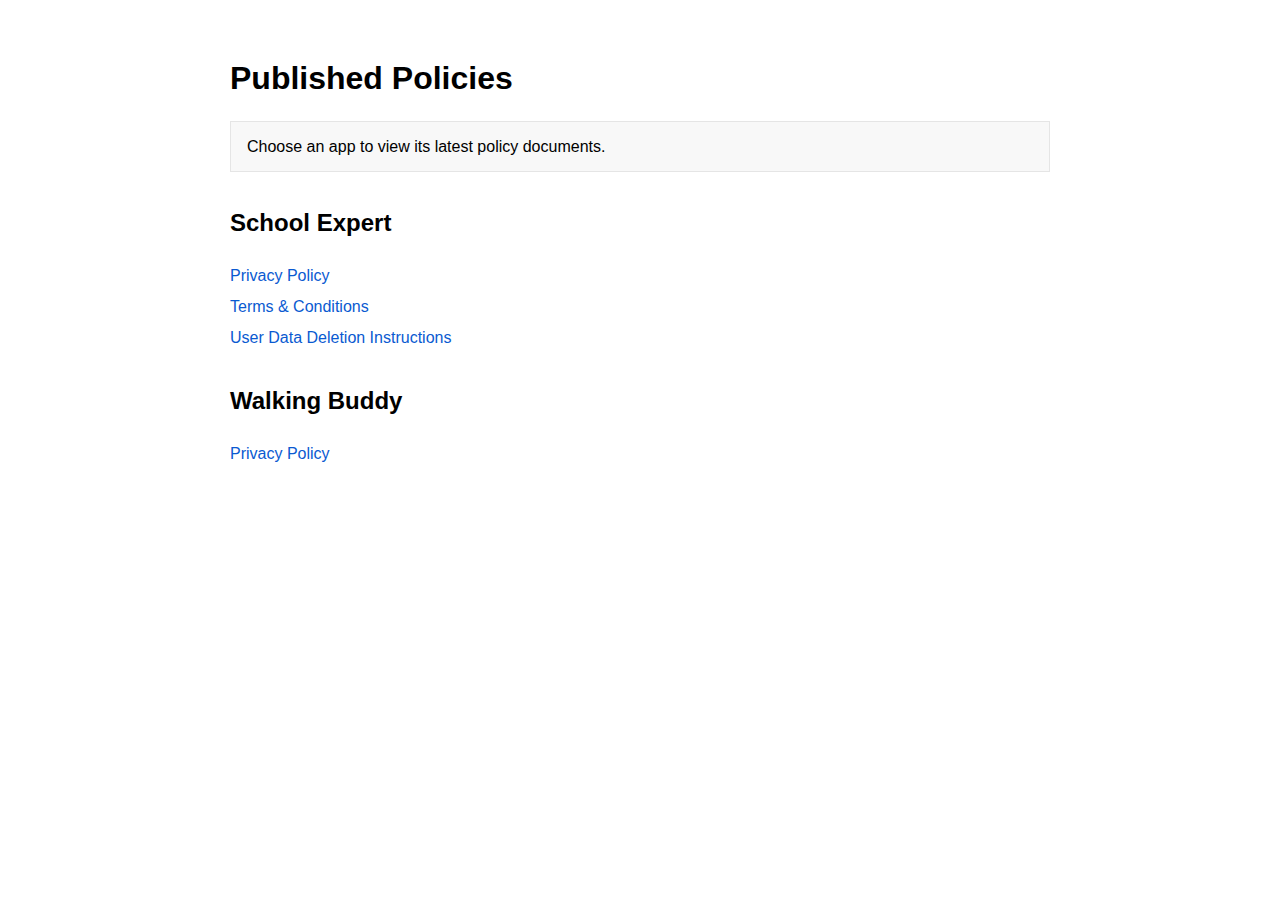
<file: index.html>
<!DOCTYPE html>
<html lang="en">
  <head>
    <meta charset="UTF-8" />
    <meta name="viewport" content="width=device-width, initial-scale=1.0" />
    <title>App Policies</title>
    <link rel="icon" type="image/x-icon" href="icons/logo.ico" />
    <style>
      body {
        font-family: "Helvetica Neue", Helvetica, Arial, sans-serif;
        padding: 2rem;
        max-width: 820px;
        margin: 0 auto;
        line-height: 1.6;
      }
      h1 {
        margin-bottom: 0.25rem;
      }
      h2 {
        margin-top: 2rem;
      }
      ul {
        list-style: none;
        padding-left: 0;
      }
      li {
        margin: 0.35rem 0;
      }
      a {
        color: #0a5ad1;
        text-decoration: none;
      }
      a:hover {
        text-decoration: underline;
      }
      .note {
        background: #f8f8f8;
        border: 1px solid #e5e5e5;
        padding: 0.75rem 1rem;
        margin: 1rem 0 2rem 0;
      }
    </style>
  </head>

  <body>
    <h1>Published Policies</h1>
    <p class="note">Choose an app to view its latest policy documents.</p>

    <h2>School Expert</h2>
    <ul>
      <li><a href="school_expert/privacyPolicy.html">Privacy Policy</a></li>
      <li>
        <a href="school_expert/terms&conditions.html">Terms &amp; Conditions</a>
      </li>
      <li>
        <a href="school_expert/userDataDeletionInstructions.html"
          >User Data Deletion Instructions</a
        >
      </li>
    </ul>

    <h2>Walking Buddy</h2>
    <ul>
      <li><a href="walking_buddy/privacyPolicy.html">Privacy Policy</a></li>
    </ul>
  </body>
</html>
</file>
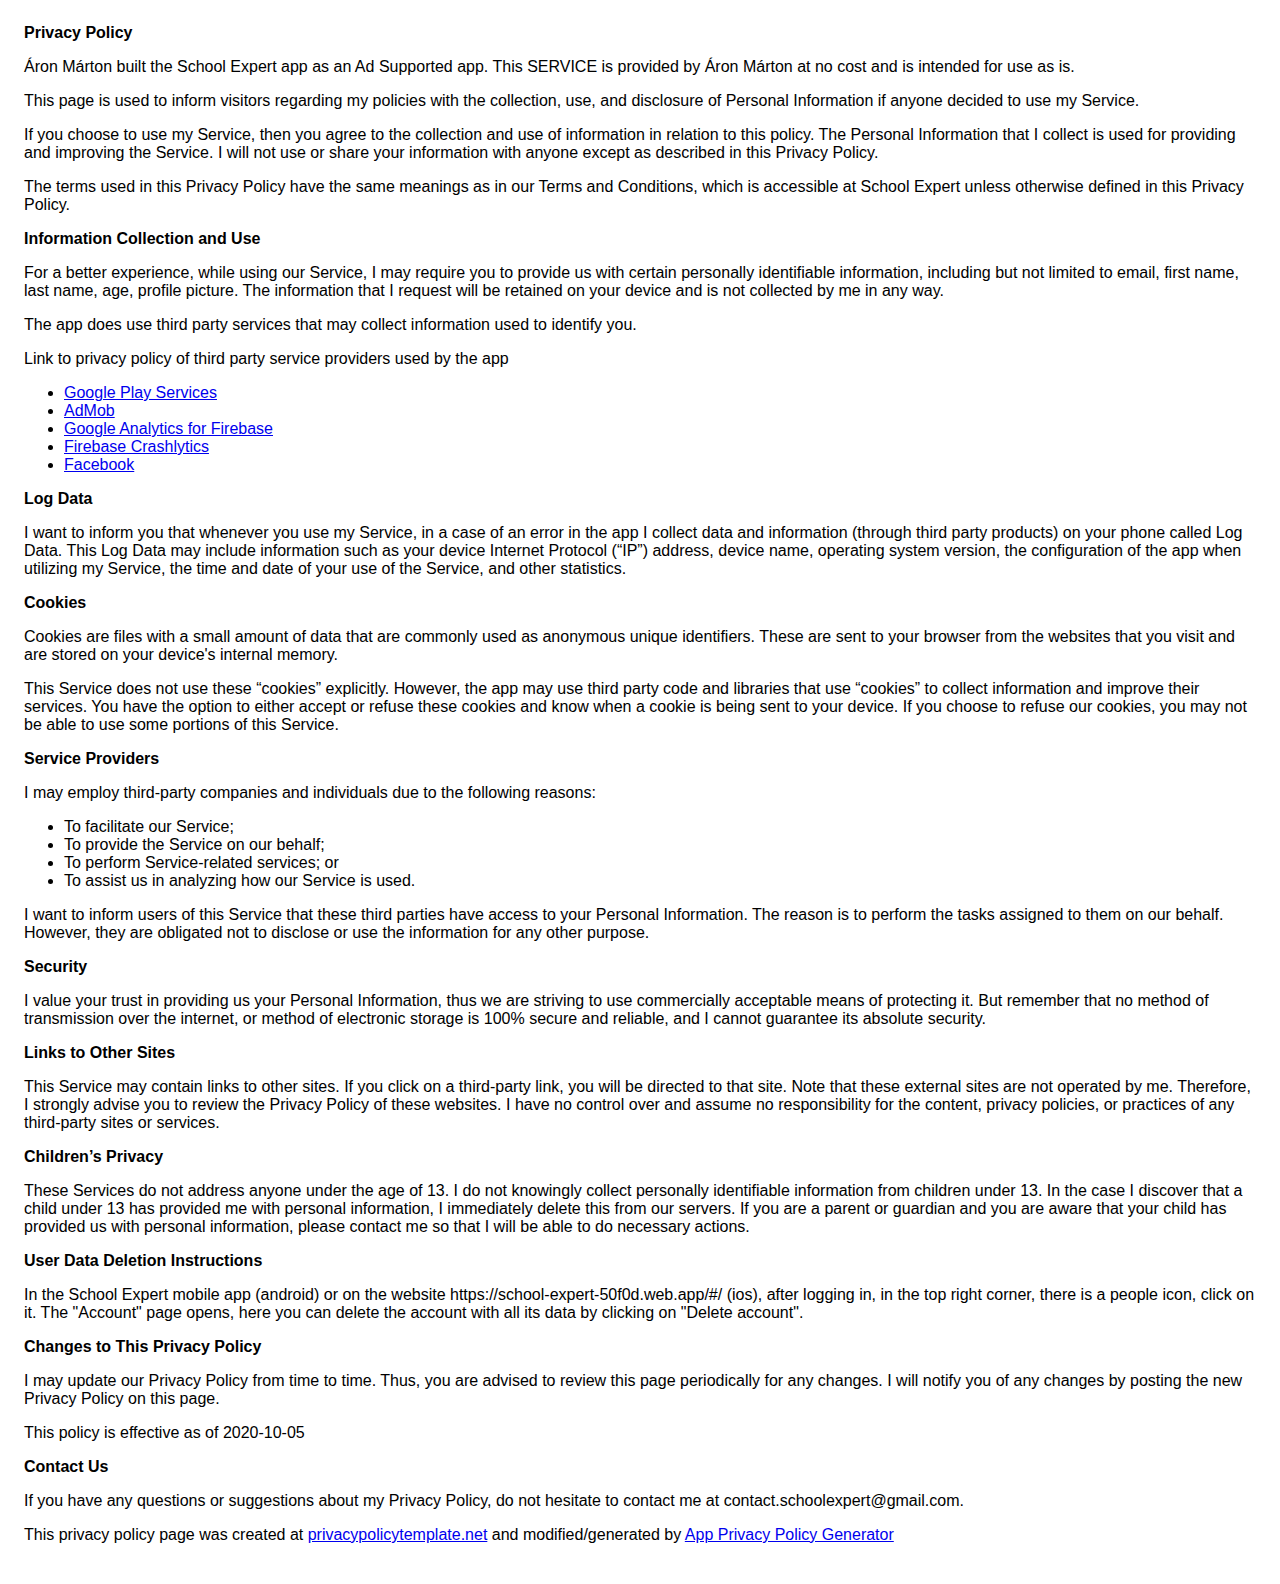
<file: privacyPolicy.html>
<!DOCTYPE html>
<html>

<head>
    <meta charset='utf-8'>
    <meta name='viewport' content='width=device-width'>
    <title>Privacy Policy</title>
    <link rel="icon" type="image/x-icon" href="icons/logo.ico">
    <meta property="fb:app_id" content="1014971745659136">
    <meta property="og:url" content="https://martonaron.github.io/privacyPolicy.html">
    <meta property="og:type" content="website">
    <meta property="og:title" content="Privacy Policy - School Expert">
    <meta property="og:image" content="https://martonaron.github.io/icons/Icon-512.png">
    <meta property="og:description" content="Áron Márton built the School Expert app as an Ad Supported app. This SERVICE is provided by Áron Márton at no cost and is intended for use as is.">
    <style>
        body {
            font-family: 'Helvetica Neue', Helvetica, Arial, sans-serif;
            padding: 1em;
        }
    </style>
</head>

<body>
    <strong>Privacy Policy</strong>
    <p>
        Áron Márton built the School Expert app as
        an Ad Supported app. This SERVICE is provided by
        Áron Márton at no cost and is intended for use as
        is.
    </p>
    <p>
        This page is used to inform visitors regarding my
        policies with the collection, use, and disclosure of Personal
        Information if anyone decided to use my Service.
    </p>
    <p>
        If you choose to use my Service, then you agree to
        the collection and use of information in relation to this
        policy. The Personal Information that I collect is
        used for providing and improving the Service. I will not use or share your information with
        anyone except as described in this Privacy Policy.
    </p>
    <p>
        The terms used in this Privacy Policy have the same meanings
        as in our Terms and Conditions, which is accessible at
        School Expert unless otherwise defined in this Privacy Policy.
    </p>
    <p><strong>Information Collection and Use</strong></p>
    <p>
        For a better experience, while using our Service, I
        may require you to provide us with certain personally
        identifiable information, including but not limited to email, first name, last name, age, profile picture. The
        information that
        I request will be retained on your device and is not collected by me in any way.
    </p>
    <div>
        <p>
            The app does use third party services that may collect
            information used to identify you.
        </p>
        <p>
            Link to privacy policy of third party service providers used
            by the app
        </p>
        <ul>
            <li><a href="https://www.google.com/policies/privacy/" target="_blank" rel="noopener noreferrer">Google Play
                    Services</a></li>
            <li><a href="https://support.google.com/admob/answer/6128543?hl=en" target="_blank"
                    rel="noopener noreferrer">AdMob</a></li>
            <li><a href="https://firebase.google.com/policies/analytics" target="_blank"
                    rel="noopener noreferrer">Google Analytics for Firebase</a></li>
            <li><a href="https://firebase.google.com/support/privacy/" target="_blank"
                    rel="noopener noreferrer">Firebase Crashlytics</a></li>
            <li><a href="https://www.facebook.com/about/privacy/update/printable" target="_blank"
                    rel="noopener noreferrer">Facebook</a></li>
            <!---->
            <!---->
            <!---->
            <!---->
            <!---->
            <!---->
            <!---->
            <!---->
            <!---->
            <!---->
            <!---->
            <!---->
            <!---->
            <!---->
            <!---->
            <!---->
            <!---->
            <!---->
            <!---->
        </ul>
    </div>
    <p><strong>Log Data</strong></p>
    <p>
        I want to inform you that whenever you
        use my Service, in a case of an error in the app
        I collect data and information (through third party
        products) on your phone called Log Data. This Log Data may
        include information such as your device Internet Protocol
        (“IP”) address, device name, operating system version, the
        configuration of the app when utilizing my Service,
        the time and date of your use of the Service, and other
        statistics.
    </p>
    <p><strong>Cookies</strong></p>
    <p>
        Cookies are files with a small amount of data that are
        commonly used as anonymous unique identifiers. These are sent
        to your browser from the websites that you visit and are
        stored on your device's internal memory.
    </p>
    <p>
        This Service does not use these “cookies” explicitly. However,
        the app may use third party code and libraries that use
        “cookies” to collect information and improve their services.
        You have the option to either accept or refuse these cookies
        and know when a cookie is being sent to your device. If you
        choose to refuse our cookies, you may not be able to use some
        portions of this Service.
    </p>
    <p><strong>Service Providers</strong></p>
    <p>
        I may employ third-party companies and
        individuals due to the following reasons:
    </p>
    <ul>
        <li>To facilitate our Service;</li>
        <li>To provide the Service on our behalf;</li>
        <li>To perform Service-related services; or</li>
        <li>To assist us in analyzing how our Service is used.</li>
    </ul>
    <p>
        I want to inform users of this Service
        that these third parties have access to your Personal
        Information. The reason is to perform the tasks assigned to
        them on our behalf. However, they are obligated not to
        disclose or use the information for any other purpose.
    </p>
    <p><strong>Security</strong></p>
    <p>
        I value your trust in providing us your
        Personal Information, thus we are striving to use commercially
        acceptable means of protecting it. But remember that no method
        of transmission over the internet, or method of electronic
        storage is 100% secure and reliable, and I cannot
        guarantee its absolute security.
    </p>
    <p><strong>Links to Other Sites</strong></p>
    <p>
        This Service may contain links to other sites. If you click on
        a third-party link, you will be directed to that site. Note
        that these external sites are not operated by me.
        Therefore, I strongly advise you to review the
        Privacy Policy of these websites. I have
        no control over and assume no responsibility for the content,
        privacy policies, or practices of any third-party sites or
        services.
    </p>
    <p><strong>Children’s Privacy</strong></p>
    <p>
        These Services do not address anyone under the age of 13.
        I do not knowingly collect personally
        identifiable information from children under 13. In the case
        I discover that a child under 13 has provided
        me with personal information, I immediately
        delete this from our servers. If you are a parent or guardian
        and you are aware that your child has provided us with
        personal information, please contact me so that
        I will be able to do necessary actions.
    </p>
    <p><strong>User Data Deletion Instructions</strong></p>
    <p>
        In the School Expert mobile app (android) or on the website https://school-expert-50f0d.web.app/#/ (ios), after
        logging in, in the top right corner, there is a people icon, click on it. The "Account" page opens, here you can
        delete the account with all its data by clicking on "Delete account".
    </p>
    <p><strong>Changes to This Privacy Policy</strong></p>
    <p>
        I may update our Privacy Policy from
        time to time. Thus, you are advised to review this page
        periodically for any changes. I will
        notify you of any changes by posting the new Privacy Policy on
        this page.
    </p>
    <p>This policy is effective as of 2020-10-05</p>
    <p><strong>Contact Us</strong></p>
    <p>
        If you have any questions or suggestions about my
        Privacy Policy, do not hesitate to contact me at contact.schoolexpert@gmail.com.
    </p>
    <p>
        This privacy policy page was created at
        <a href="https://privacypolicytemplate.net" target="_blank"
            rel="noopener noreferrer">privacypolicytemplate.net</a>
        and modified/generated by
        <a href="https://app-privacy-policy-generator.firebaseapp.com/" target="_blank" rel="noopener noreferrer">App
            Privacy Policy Generator</a>
    </p>
</body>

</html>
</file>
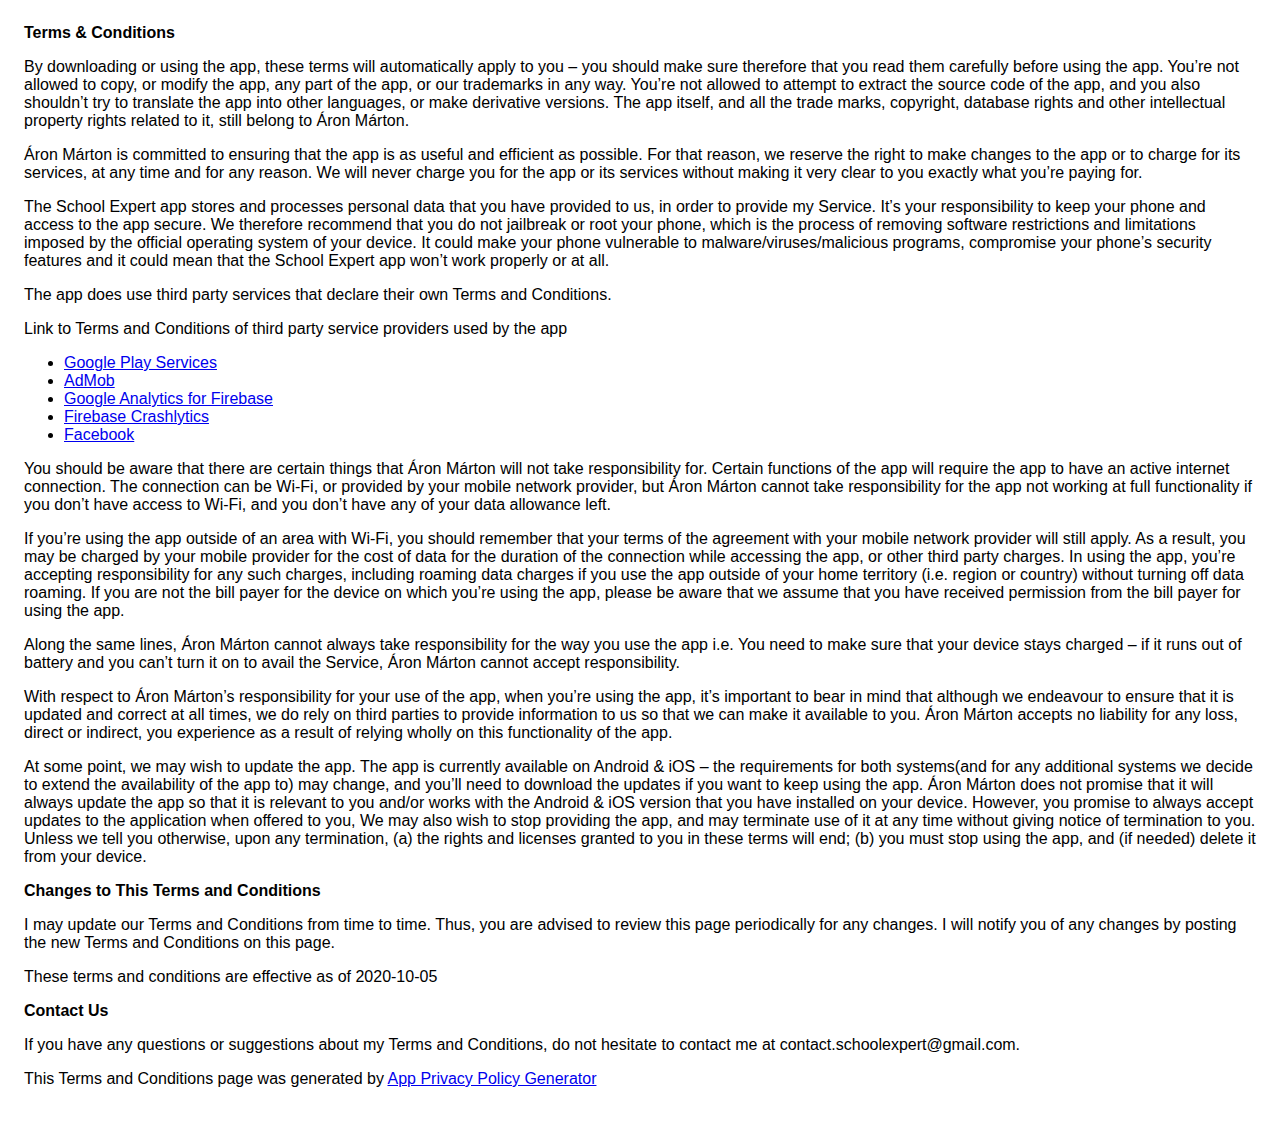
<file: terms&conditions.html>
<!DOCTYPE html>
<html>

<head>
    <meta charset='utf-8'>
    <meta name='viewport' content='width=device-width'>
    <title>Terms &amp; Conditions</title>
    <link rel="icon" type="image/x-icon" href="icons/logo.ico">
    <meta property="fb:app_id" content="1014971745659136">
    <meta property="og:url" content="https://martonaron.github.io/terms&conditions.html">
    <meta property="og:type" content="website">
    <meta property="og:title" content="Privacy Policy - School Expert">
    <meta property="og:image" content="https://martonaron.github.io/icons/Icon-512.png">
    <meta property="og:description" content="Áron Márton built the School Expert app as an Ad Supported app. This SERVICE is provided by Áron Márton at no cost and is intended for use as is.">
    <style>
        body {
            font-family: 'Helvetica Neue', Helvetica, Arial, sans-serif;
            padding: 1em;
        }
    </style>
</head>

<body>
    <strong>Terms &amp; Conditions</strong>
    <p>
        By downloading or using the app, these terms will
        automatically apply to you – you should make sure therefore
        that you read them carefully before using the app. You’re not
        allowed to copy, or modify the app, any part of the app, or
        our trademarks in any way. You’re not allowed to attempt to
        extract the source code of the app, and you also shouldn’t try
        to translate the app into other languages, or make derivative
        versions. The app itself, and all the trade marks, copyright,
        database rights and other intellectual property rights related
        to it, still belong to Áron Márton.
    </p>
    <p>
        Áron Márton is committed to ensuring that the app is
        as useful and efficient as possible. For that reason, we
        reserve the right to make changes to the app or to charge for
        its services, at any time and for any reason. We will never
        charge you for the app or its services without making it very
        clear to you exactly what you’re paying for.
    </p>
    <p>
        The School Expert app stores and processes personal data that
        you have provided to us, in order to provide my
        Service. It’s your responsibility to keep your phone and
        access to the app secure. We therefore recommend that you do
        not jailbreak or root your phone, which is the process of
        removing software restrictions and limitations imposed by the
        official operating system of your device. It could make your
        phone vulnerable to malware/viruses/malicious programs,
        compromise your phone’s security features and it could mean
        that the School Expert app won’t work properly or at all.
    </p>
    <div>
        <p>
            The app does use third party services that declare their own
            Terms and Conditions.
        </p>
        <p>
            Link to Terms and Conditions of third party service
            providers used by the app
        </p>
        <ul>
            <li><a href="https://policies.google.com/terms" target="_blank" rel="noopener noreferrer">Google Play
                    Services</a></li>
            <li><a href="https://developers.google.com/admob/terms" target="_blank" rel="noopener noreferrer">AdMob</a>
            </li>
            <li><a href="https://firebase.google.com/terms/analytics" target="_blank" rel="noopener noreferrer">Google
                    Analytics for Firebase</a></li>
            <li><a href="https://firebase.google.com/terms/crashlytics" target="_blank"
                    rel="noopener noreferrer">Firebase Crashlytics</a></li>
            <li><a href="https://www.facebook.com/legal/terms/plain_text_terms" target="_blank"
                    rel="noopener noreferrer">Facebook</a></li>
            <!---->
            <!---->
            <!---->
            <!---->
            <!---->
            <!---->
            <!---->
            <!---->
            <!---->
            <!---->
            <!---->
            <!---->
            <!---->
            <!---->
            <!---->
            <!---->
            <!---->
            <!---->
            <!---->
        </ul>
    </div>
    <p>
        You should be aware that there are certain things that
        Áron Márton will not take responsibility for. Certain
        functions of the app will require the app to have an active
        internet connection. The connection can be Wi-Fi, or provided
        by your mobile network provider, but Áron Márton
        cannot take responsibility for the app not working at full
        functionality if you don’t have access to Wi-Fi, and you don’t
        have any of your data allowance left.
    </p>
    <p></p>
    <p>
        If you’re using the app outside of an area with Wi-Fi, you
        should remember that your terms of the agreement with your
        mobile network provider will still apply. As a result, you may
        be charged by your mobile provider for the cost of data for
        the duration of the connection while accessing the app, or
        other third party charges. In using the app, you’re accepting
        responsibility for any such charges, including roaming data
        charges if you use the app outside of your home territory
        (i.e. region or country) without turning off data roaming. If
        you are not the bill payer for the device on which you’re
        using the app, please be aware that we assume that you have
        received permission from the bill payer for using the app.
    </p>
    <p>
        Along the same lines, Áron Márton cannot always take
        responsibility for the way you use the app i.e. You need to
        make sure that your device stays charged – if it runs out of
        battery and you can’t turn it on to avail the Service,
        Áron Márton cannot accept responsibility.
    </p>
    <p>
        With respect to Áron Márton’s responsibility for your
        use of the app, when you’re using the app, it’s important to
        bear in mind that although we endeavour to ensure that it is
        updated and correct at all times, we do rely on third parties
        to provide information to us so that we can make it available
        to you. Áron Márton accepts no liability for any
        loss, direct or indirect, you experience as a result of
        relying wholly on this functionality of the app.
    </p>
    <p>
        At some point, we may wish to update the app. The app is
        currently available on Android &amp; iOS – the requirements for
        both systems(and for any additional systems we
        decide to extend the availability of the app to) may change,
        and you’ll need to download the updates if you want to keep
        using the app. Áron Márton does not promise that it
        will always update the app so that it is relevant to you
        and/or works with the Android &amp; iOS version that you have
        installed on your device. However, you promise to always
        accept updates to the application when offered to you, We may
        also wish to stop providing the app, and may terminate use of
        it at any time without giving notice of termination to you.
        Unless we tell you otherwise, upon any termination, (a) the
        rights and licenses granted to you in these terms will end;
        (b) you must stop using the app, and (if needed) delete it
        from your device.
    </p>
    <p><strong>Changes to This Terms and Conditions</strong></p>
    <p>
        I may update our Terms and Conditions
        from time to time. Thus, you are advised to review this page
        periodically for any changes. I will
        notify you of any changes by posting the new Terms and
        Conditions on this page.
    </p>
    <p>
        These terms and conditions are effective as of 2020-10-05
    </p>
    <p><strong>Contact Us</strong></p>
    <p>
        If you have any questions or suggestions about my
        Terms and Conditions, do not hesitate to contact me
        at contact.schoolexpert@gmail.com.
    </p>
    <p>
        This Terms and Conditions page was generated by
        <a href="https://app-privacy-policy-generator.firebaseapp.com/" target="_blank" rel="noopener noreferrer">App
            Privacy Policy Generator</a></p>
</body>

</html>
</file>
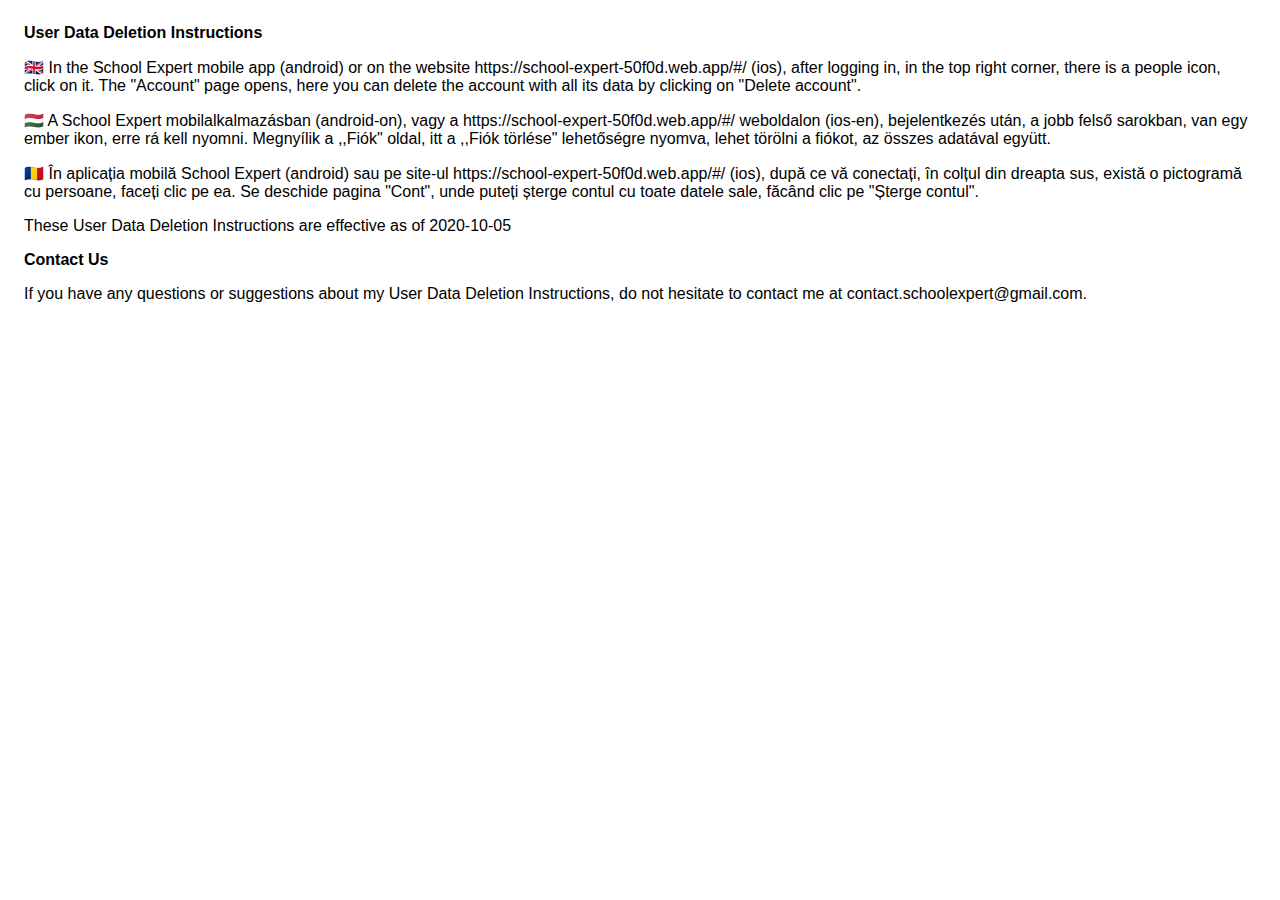
<file: userDataDeletionInstructions.html>
<!DOCTYPE html>
<html>

<head>
    <meta charset='utf-8'>
    <meta name='viewport' content='width=device-width'>
    <title>User Data Deletion Instructions</title>
    <link rel="icon" type="image/x-icon" href="icons/logo.ico">
    <meta property="fb:app_id" content="1014971745659136">
    <meta property="og:url" content="https://martonaron.github.io/userDataDeletionInstructions.html">
    <meta property="og:type" content="website">
    <meta property="og:title" content="Privacy Policy - School Expert">
    <meta property="og:image" content="https://martonaron.github.io/icons/Icon-512.png">
    <meta property="og:description" content="Áron Márton built the School Expert app as an Ad Supported app. This SERVICE is provided by Áron Márton at no cost and is intended for use as is.">
    <style>
        body {
            font-family: 'Helvetica Neue', Helvetica, Arial, sans-serif;
            padding: 1em;
        }
    </style>
</head>

<body>
    <strong>User Data Deletion Instructions</strong>
    <p>
        🇬🇧 In the School Expert mobile app (android) or on the website https://school-expert-50f0d.web.app/#/ (ios), after logging in, in the top right corner, there is a people icon, click on it. The "Account" page opens, here you can delete the account with all its data by clicking on "Delete account".
    </p>
    <p>
        🇭🇺 A School Expert mobilalkalmazásban (android-on), vagy a https://school-expert-50f0d.web.app/#/ weboldalon (ios-en), bejelentkezés után, a jobb felső sarokban, van egy ember ikon, erre rá kell nyomni. Megnyílik a ,,Fiók" oldal, itt a ,,Fiók törlése" lehetőségre nyomva, lehet törölni a fiókot, az összes adatával együtt.
    </p>
    <p>
        🇷🇴 În aplicația mobilă School Expert (android) sau pe site-ul https://school-expert-50f0d.web.app/#/ (ios), după ce vă conectați, în colțul din dreapta sus, există o pictogramă cu persoane, faceți clic pe ea. Se deschide pagina "Cont", unde puteți șterge contul cu toate datele sale, făcând clic pe "Șterge contul".
    </p>
    <p>
        These User Data Deletion Instructions are effective as of 2020-10-05
    </p>
    <p><strong>Contact Us</strong></p>
    <p>
        If you have any questions or suggestions about my
        User Data Deletion Instructions, do not hesitate to contact me
        at contact.schoolexpert@gmail.com.
    </p>
</body>

</html>
</file>
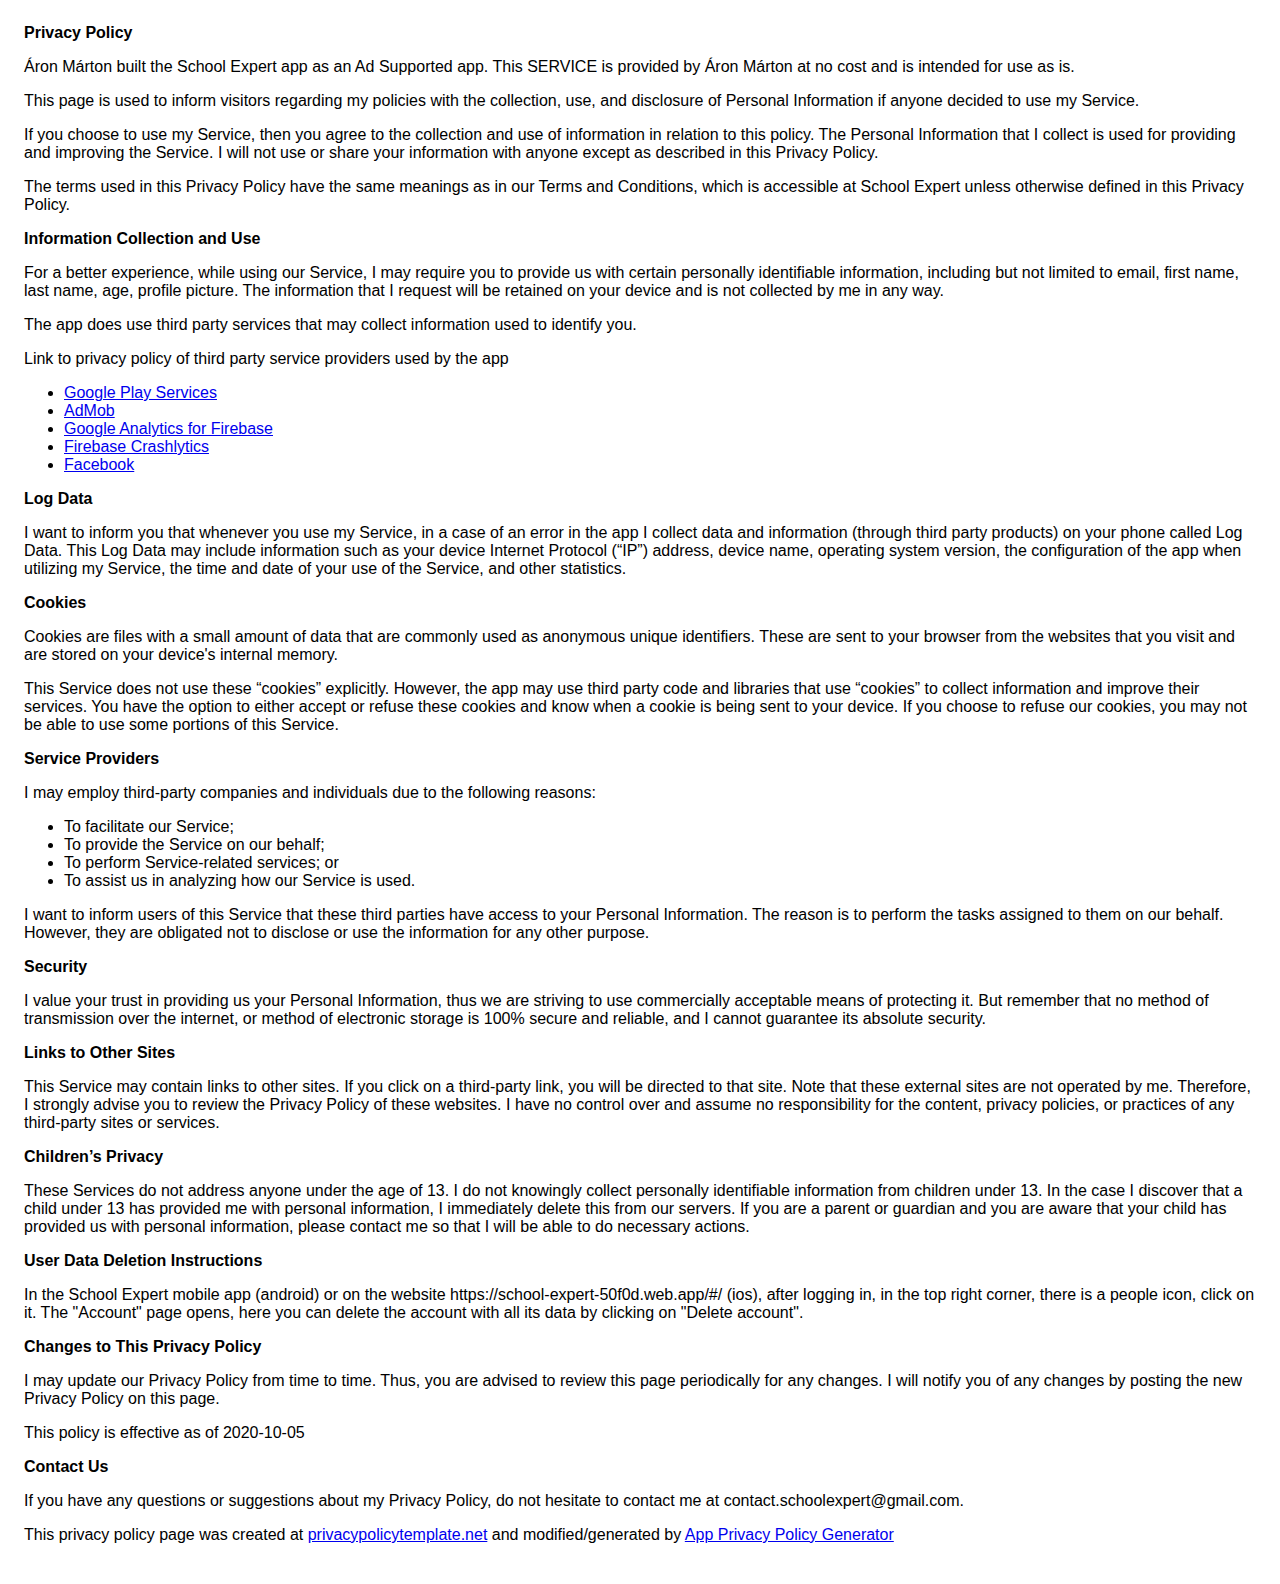
<file: school_expert/privacyPolicy.html>
<!DOCTYPE html>
<html>
  <head>
    <meta charset="utf-8" />
    <meta name="viewport" content="width=device-width" />
    <title>Privacy Policy</title>
    <link rel="icon" type="image/x-icon" href="../assets/logo.ico" />
    <meta property="fb:app_id" content="1014971745659136" />
    <meta
      property="og:url"
      content="https://martonaron.github.io/school_expert/privacyPolicy.html"
    />
    <meta property="og:type" content="website" />
    <meta property="og:title" content="Privacy Policy - School Expert" />
    <meta
      property="og:image"
      content="https://martonaron.github.io/assets/school_expert.png"
    />
    <meta
      property="og:description"
      content="Áron Márton built the School Expert app as an Ad Supported app. This SERVICE is provided by Áron Márton at no cost and is intended for use as is."
    />
    <style>
      body {
        font-family: "Helvetica Neue", Helvetica, Arial, sans-serif;
        padding: 1em;
      }
    </style>
  </head>

  <body>
    <strong>Privacy Policy</strong>
    <p>
      Áron Márton built the School Expert app as an Ad Supported app. This
      SERVICE is provided by Áron Márton at no cost and is intended for use as
      is.
    </p>
    <p>
      This page is used to inform visitors regarding my policies with the
      collection, use, and disclosure of Personal Information if anyone decided
      to use my Service.
    </p>
    <p>
      If you choose to use my Service, then you agree to the collection and use
      of information in relation to this policy. The Personal Information that I
      collect is used for providing and improving the Service. I will not use or
      share your information with anyone except as described in this Privacy
      Policy.
    </p>
    <p>
      The terms used in this Privacy Policy have the same meanings as in our
      Terms and Conditions, which is accessible at School Expert unless
      otherwise defined in this Privacy Policy.
    </p>
    <p><strong>Information Collection and Use</strong></p>
    <p>
      For a better experience, while using our Service, I may require you to
      provide us with certain personally identifiable information, including but
      not limited to email, first name, last name, age, profile picture. The
      information that I request will be retained on your device and is not
      collected by me in any way.
    </p>
    <div>
      <p>
        The app does use third party services that may collect information used
        to identify you.
      </p>
      <p>
        Link to privacy policy of third party service providers used by the app
      </p>
      <ul>
        <li>
          <a
            href="https://www.google.com/policies/privacy/"
            target="_blank"
            rel="noopener noreferrer"
            >Google Play Services</a
          >
        </li>
        <li>
          <a
            href="https://support.google.com/admob/answer/6128543?hl=en"
            target="_blank"
            rel="noopener noreferrer"
            >AdMob</a
          >
        </li>
        <li>
          <a
            href="https://firebase.google.com/policies/analytics"
            target="_blank"
            rel="noopener noreferrer"
            >Google Analytics for Firebase</a
          >
        </li>
        <li>
          <a
            href="https://firebase.google.com/support/privacy/"
            target="_blank"
            rel="noopener noreferrer"
            >Firebase Crashlytics</a
          >
        </li>
        <li>
          <a
            href="https://www.facebook.com/about/privacy/update/printable"
            target="_blank"
            rel="noopener noreferrer"
            >Facebook</a
          >
        </li>
      </ul>
    </div>
    <p><strong>Log Data</strong></p>
    <p>
      I want to inform you that whenever you use my Service, in a case of an
      error in the app I collect data and information (through third party
      products) on your phone called Log Data. This Log Data may include
      information such as your device Internet Protocol (“IP”) address, device
      name, operating system version, the configuration of the app when
      utilizing my Service, the time and date of your use of the Service, and
      other statistics.
    </p>
    <p><strong>Cookies</strong></p>
    <p>
      Cookies are files with a small amount of data that are commonly used as
      anonymous unique identifiers. These are sent to your browser from the
      websites that you visit and are stored on your device's internal memory.
    </p>
    <p>
      This Service does not use these “cookies” explicitly. However, the app may
      use third party code and libraries that use “cookies” to collect
      information and improve their services. You have the option to either
      accept or refuse these cookies and know when a cookie is being sent to
      your device. If you choose to refuse our cookies, you may not be able to
      use some portions of this Service.
    </p>
    <p><strong>Service Providers</strong></p>
    <p>
      I may employ third-party companies and individuals due to the following
      reasons:
    </p>
    <ul>
      <li>To facilitate our Service;</li>
      <li>To provide the Service on our behalf;</li>
      <li>To perform Service-related services; or</li>
      <li>To assist us in analyzing how our Service is used.</li>
    </ul>
    <p>
      I want to inform users of this Service that these third parties have
      access to your Personal Information. The reason is to perform the tasks
      assigned to them on our behalf. However, they are obligated not to
      disclose or use the information for any other purpose.
    </p>
    <p><strong>Security</strong></p>
    <p>
      I value your trust in providing us your Personal Information, thus we are
      striving to use commercially acceptable means of protecting it. But
      remember that no method of transmission over the internet, or method of
      electronic storage is 100% secure and reliable, and I cannot guarantee its
      absolute security.
    </p>
    <p><strong>Links to Other Sites</strong></p>
    <p>
      This Service may contain links to other sites. If you click on a
      third-party link, you will be directed to that site. Note that these
      external sites are not operated by me. Therefore, I strongly advise you to
      review the Privacy Policy of these websites. I have no control over and
      assume no responsibility for the content, privacy policies, or practices
      of any third-party sites or services.
    </p>
    <p><strong>Children’s Privacy</strong></p>
    <p>
      These Services do not address anyone under the age of 13. I do not
      knowingly collect personally identifiable information from children under
      13. In the case I discover that a child under 13 has provided me with
      personal information, I immediately delete this from our servers. If you
      are a parent or guardian and you are aware that your child has provided us
      with personal information, please contact me so that I will be able to do
      necessary actions.
    </p>
    <p><strong>User Data Deletion Instructions</strong></p>
    <p>
      In the School Expert mobile app (android) or on the website
      https://school-expert-50f0d.web.app/#/ (ios), after logging in, in the top
      right corner, there is a people icon, click on it. The "Account" page
      opens, here you can delete the account with all its data by clicking on
      "Delete account".
    </p>
    <p><strong>Changes to This Privacy Policy</strong></p>
    <p>
      I may update our Privacy Policy from time to time. Thus, you are advised
      to review this page periodically for any changes. I will notify you of any
      changes by posting the new Privacy Policy on this page.
    </p>
    <p>This policy is effective as of 2020-10-05</p>
    <p><strong>Contact Us</strong></p>
    <p>
      If you have any questions or suggestions about my Privacy Policy, do not
      hesitate to contact me at contact.schoolexpert@gmail.com.
    </p>
    <p>
      This privacy policy page was created at
      <a
        href="https://privacypolicytemplate.net"
        target="_blank"
        rel="noopener noreferrer"
        >privacypolicytemplate.net</a
      >
      and modified/generated by
      <a
        href="https://app-privacy-policy-generator.firebaseapp.com/"
        target="_blank"
        rel="noopener noreferrer"
        >App Privacy Policy Generator</a
      >
    </p>
  </body>
</html>
</file>
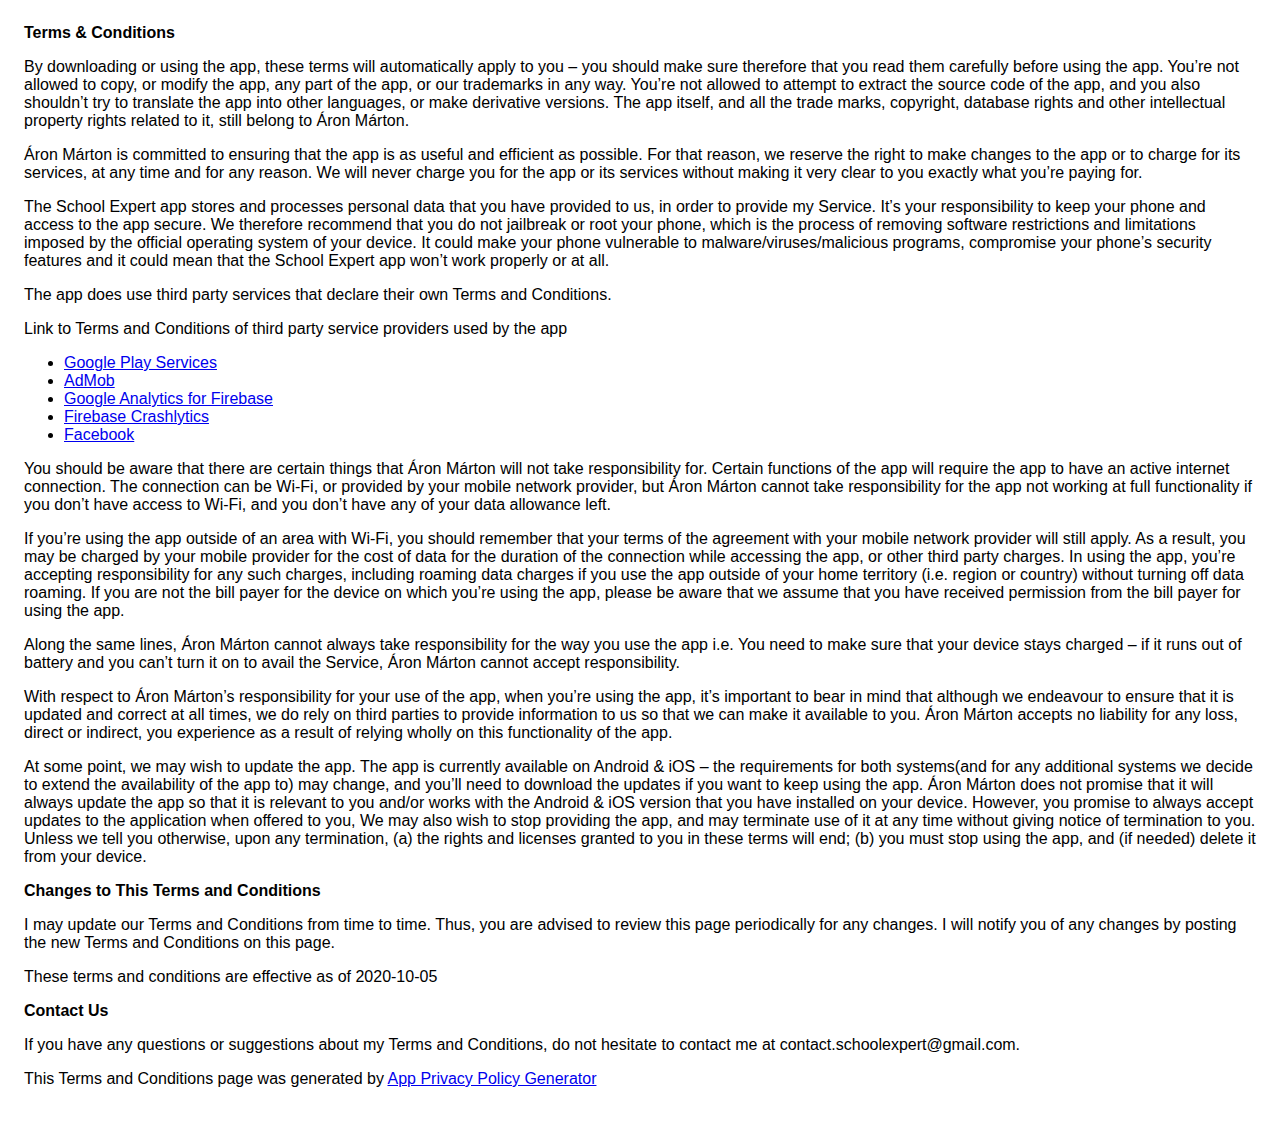
<file: school_expert/terms&conditions.html>
<!DOCTYPE html>
<html>
  <head>
    <meta charset="utf-8" />
    <meta name="viewport" content="width=device-width" />
    <title>Terms &amp; Conditions</title>
    <link rel="icon" type="image/x-icon" href="../icons/logo.ico" />
    <meta property="fb:app_id" content="1014971745659136" />
    <meta
      property="og:url"
      content="https://martonaron.github.io/school_expert/terms&conditions.html"
    />
    <meta property="og:type" content="website" />
    <meta
      property="og:title"
      content="Terms &amp; Conditions - School Expert"
    />
    <meta
      property="og:image"
      content="https://martonaron.github.io/icons/Icon-512.png"
    />
    <meta
      property="og:description"
      content="Áron Márton built the School Expert app as an Ad Supported app. This SERVICE is provided by Áron Márton at no cost and is intended for use as is."
    />
    <style>
      body {
        font-family: "Helvetica Neue", Helvetica, Arial, sans-serif;
        padding: 1em;
      }
    </style>
  </head>

  <body>
    <strong>Terms &amp; Conditions</strong>
    <p>
      By downloading or using the app, these terms will automatically apply to
      you – you should make sure therefore that you read them carefully before
      using the app. You’re not allowed to copy, or modify the app, any part of
      the app, or our trademarks in any way. You’re not allowed to attempt to
      extract the source code of the app, and you also shouldn’t try to
      translate the app into other languages, or make derivative versions. The
      app itself, and all the trade marks, copyright, database rights and other
      intellectual property rights related to it, still belong to Áron Márton.
    </p>
    <p>
      Áron Márton is committed to ensuring that the app is as useful and
      efficient as possible. For that reason, we reserve the right to make
      changes to the app or to charge for its services, at any time and for any
      reason. We will never charge you for the app or its services without
      making it very clear to you exactly what you’re paying for.
    </p>
    <p>
      The School Expert app stores and processes personal data that you have
      provided to us, in order to provide my Service. It’s your responsibility
      to keep your phone and access to the app secure. We therefore recommend
      that you do not jailbreak or root your phone, which is the process of
      removing software restrictions and limitations imposed by the official
      operating system of your device. It could make your phone vulnerable to
      malware/viruses/malicious programs, compromise your phone’s security
      features and it could mean that the School Expert app won’t work properly
      or at all.
    </p>
    <div>
      <p>
        The app does use third party services that declare their own Terms and
        Conditions.
      </p>
      <p>
        Link to Terms and Conditions of third party service providers used by
        the app
      </p>
      <ul>
        <li>
          <a
            href="https://policies.google.com/terms"
            target="_blank"
            rel="noopener noreferrer"
            >Google Play Services</a
          >
        </li>
        <li>
          <a
            href="https://developers.google.com/admob/terms"
            target="_blank"
            rel="noopener noreferrer"
            >AdMob</a
          >
        </li>
        <li>
          <a
            href="https://firebase.google.com/terms/analytics"
            target="_blank"
            rel="noopener noreferrer"
            >Google Analytics for Firebase</a
          >
        </li>
        <li>
          <a
            href="https://firebase.google.com/terms/crashlytics"
            target="_blank"
            rel="noopener noreferrer"
            >Firebase Crashlytics</a
          >
        </li>
        <li>
          <a
            href="https://www.facebook.com/legal/terms/plain_text_terms"
            target="_blank"
            rel="noopener noreferrer"
            >Facebook</a
          >
        </li>
      </ul>
    </div>
    <p>
      You should be aware that there are certain things that Áron Márton will
      not take responsibility for. Certain functions of the app will require the
      app to have an active internet connection. The connection can be Wi-Fi, or
      provided by your mobile network provider, but Áron Márton cannot take
      responsibility for the app not working at full functionality if you don’t
      have access to Wi-Fi, and you don’t have any of your data allowance left.
    </p>
    <p>
      If you’re using the app outside of an area with Wi-Fi, you should remember
      that your terms of the agreement with your mobile network provider will
      still apply. As a result, you may be charged by your mobile provider for
      the cost of data for the duration of the connection while accessing the
      app, or other third party charges. In using the app, you’re accepting
      responsibility for any such charges, including roaming data charges if you
      use the app outside of your home territory (i.e. region or country)
      without turning off data roaming. If you are not the bill payer for the
      device on which you’re using the app, please be aware that we assume that
      you have received permission from the bill payer for using the app.
    </p>
    <p>
      Along the same lines, Áron Márton cannot always take responsibility for
      the way you use the app i.e. You need to make sure that your device stays
      charged – if it runs out of battery and you can’t turn it on to avail the
      Service, Áron Márton cannot accept responsibility.
    </p>
    <p>
      With respect to Áron Márton’s responsibility for your use of the app, when
      you’re using the app, it’s important to bear in mind that although we
      endeavour to ensure that it is updated and correct at all times, we do
      rely on third parties to provide information to us so that we can make it
      available to you. Áron Márton accepts no liability for any loss, direct or
      indirect, you experience as a result of relying wholly on this
      functionality of the app.
    </p>
    <p>
      At some point, we may wish to update the app. The app is currently
      available on Android &amp; iOS – the requirements for both systems(and for
      any additional systems we decide to extend the availability of the app to)
      may change, and you’ll need to download the updates if you want to keep
      using the app. Áron Márton does not promise that it will always update the
      app so that it is relevant to you and/or works with the Android &amp; iOS
      version that you have installed on your device. However, you promise to
      always accept updates to the application when offered to you, We may also
      wish to stop providing the app, and may terminate use of it at any time
      without giving notice of termination to you. Unless we tell you otherwise,
      upon any termination, (a) the rights and licenses granted to you in these
      terms will end; (b) you must stop using the app, and (if needed) delete it
      from your device.
    </p>
    <p><strong>Changes to This Terms and Conditions</strong></p>
    <p>
      I may update our Terms and Conditions from time to time. Thus, you are
      advised to review this page periodically for any changes. I will notify
      you of any changes by posting the new Terms and Conditions on this page.
    </p>
    <p>These terms and conditions are effective as of 2020-10-05</p>
    <p><strong>Contact Us</strong></p>
    <p>
      If you have any questions or suggestions about my Terms and Conditions, do
      not hesitate to contact me at contact.schoolexpert@gmail.com.
    </p>
    <p>
      This Terms and Conditions page was generated by
      <a
        href="https://app-privacy-policy-generator.firebaseapp.com/"
        target="_blank"
        rel="noopener noreferrer"
        >App Privacy Policy Generator</a
      >
    </p>
  </body>
</html>
</file>
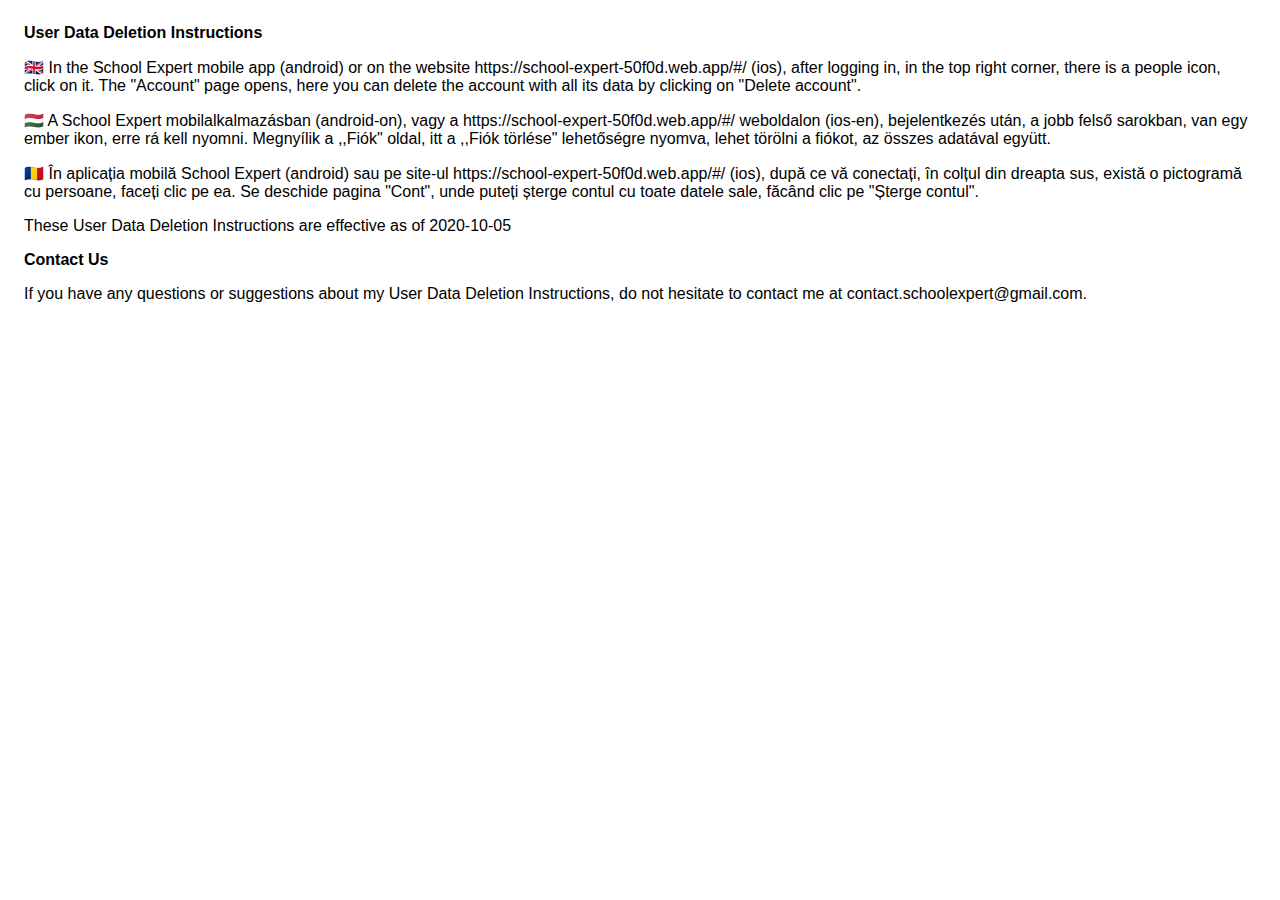
<file: school_expert/userDataDeletionInstructions.html>
<!DOCTYPE html>
<html>
  <head>
    <meta charset="utf-8" />
    <meta name="viewport" content="width=device-width" />
    <title>User Data Deletion Instructions</title>
    <link rel="icon" type="image/x-icon" href="../assets/logo.ico" />
    <meta property="fb:app_id" content="1014971745659136" />
    <meta
      property="og:url"
      content="https://martonaron.github.io/school_expert/userDataDeletionInstructions.html"
    />
    <meta property="og:type" content="website" />
    <meta property="og:title" content="User Data Deletion - School Expert" />
    <meta
      property="og:image"
      content="https://martonaron.github.io/assets/school_expert.png"
    />
    <meta
      property="og:description"
      content="Áron Márton built the School Expert app as an Ad Supported app. This SERVICE is provided by Áron Márton at no cost and is intended for use as is."
    />
    <style>
      body {
        font-family: "Helvetica Neue", Helvetica, Arial, sans-serif;
        padding: 1em;
      }
    </style>
  </head>

  <body>
    <strong>User Data Deletion Instructions</strong>
    <p>
      🇬🇧 In the School Expert mobile app (android) or on the website
      https://school-expert-50f0d.web.app/#/ (ios), after logging in, in the top
      right corner, there is a people icon, click on it. The "Account" page
      opens, here you can delete the account with all its data by clicking on
      "Delete account".
    </p>
    <p>
      🇭🇺 A School Expert mobilalkalmazásban (android-on), vagy a
      https://school-expert-50f0d.web.app/#/ weboldalon (ios-en), bejelentkezés
      után, a jobb felső sarokban, van egy ember ikon, erre rá kell nyomni.
      Megnyílik a ,,Fiók" oldal, itt a ,,Fiók törlése" lehetőségre nyomva, lehet
      törölni a fiókot, az összes adatával együtt.
    </p>
    <p>
      🇷🇴 În aplicația mobilă School Expert (android) sau pe site-ul
      https://school-expert-50f0d.web.app/#/ (ios), după ce vă conectați, în
      colțul din dreapta sus, există o pictogramă cu persoane, faceți clic pe
      ea. Se deschide pagina "Cont", unde puteți șterge contul cu toate datele
      sale, făcând clic pe "Șterge contul".
    </p>
    <p>These User Data Deletion Instructions are effective as of 2020-10-05</p>
    <p><strong>Contact Us</strong></p>
    <p>
      If you have any questions or suggestions about my User Data Deletion
      Instructions, do not hesitate to contact me at
      contact.schoolexpert@gmail.com.
    </p>
  </body>
</html>
</file>
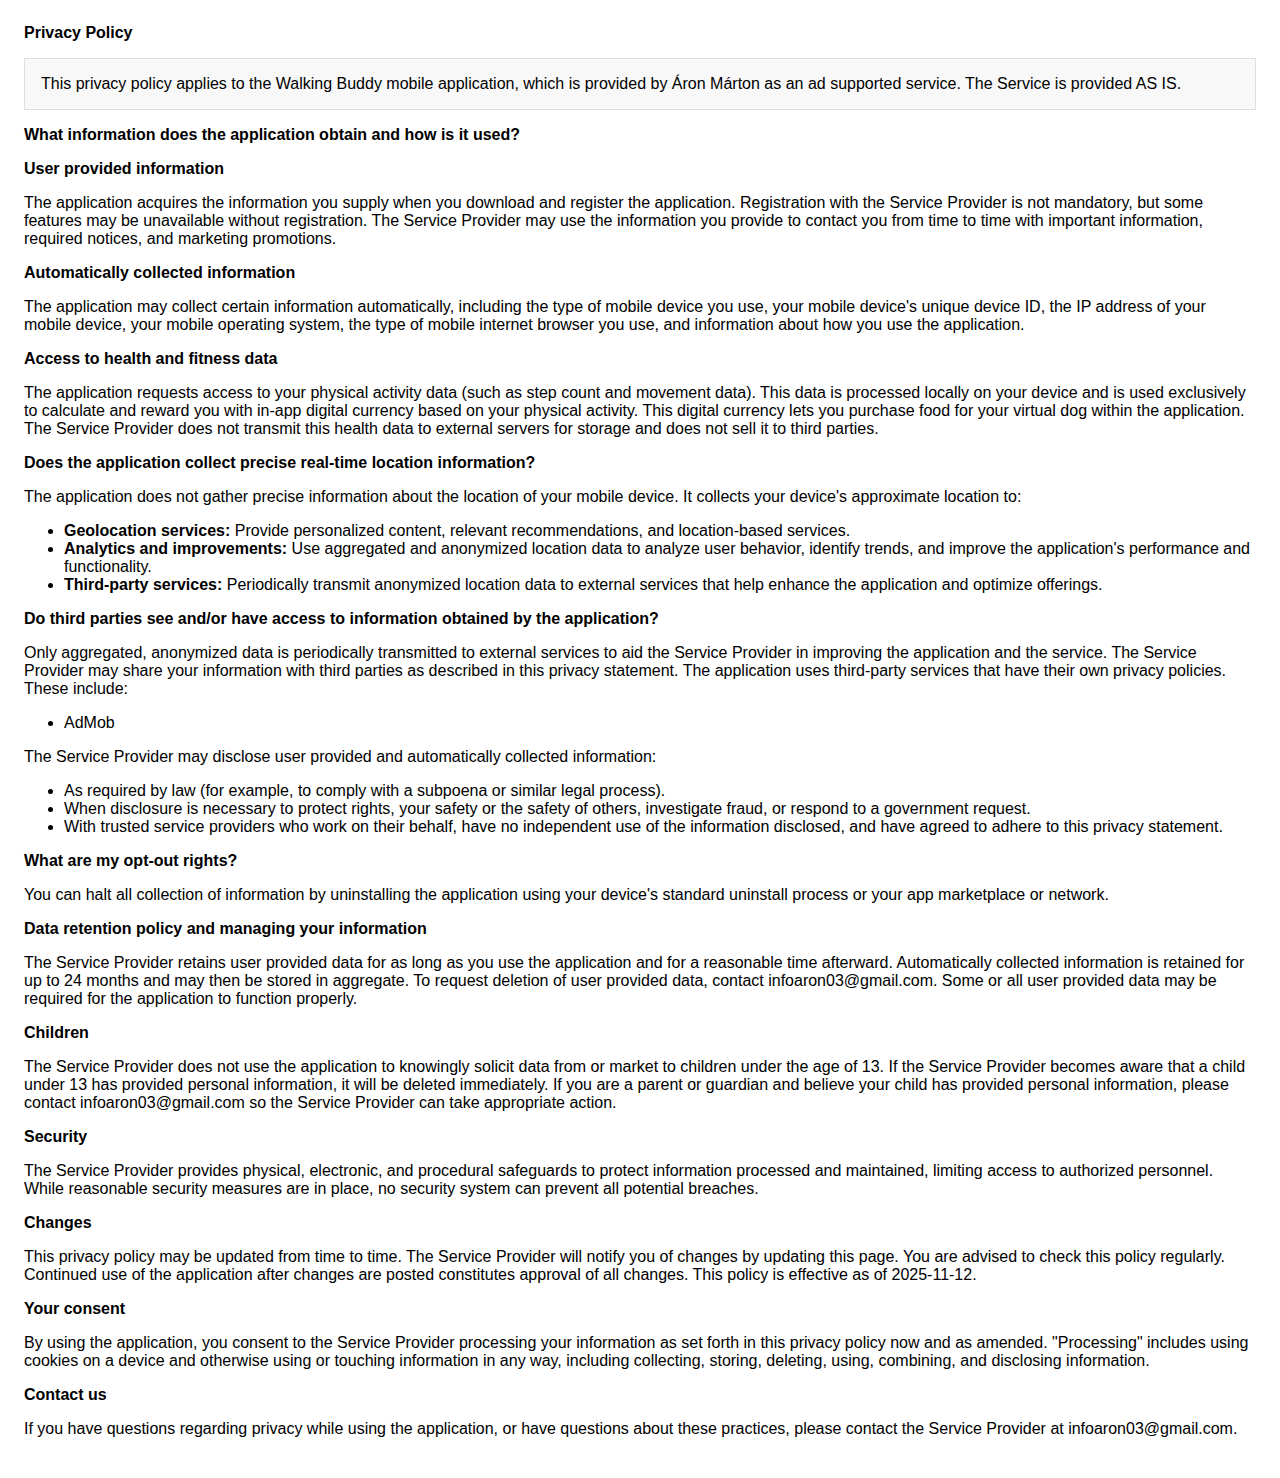
<file: walking_buddy/privacyPolicy.html>
<!DOCTYPE html>
<html>
  <head>
    <meta charset="utf-8" />
    <meta name="viewport" content="width=device-width" />
    <title>Privacy Policy - Walking Buddy</title>
    <link rel="icon" type="image/png" href="../icons/walking_buddy.png" />
    <meta
      property="og:url"
      content="https://martonaron.github.io/walking_buddy/privacyPolicy.html"
    />
    <meta property="og:type" content="website" />
    <meta property="og:title" content="Privacy Policy - Walking Buddy" />
    <meta
      property="og:image"
      content="https://martonaron.github.io/icons/walking_buddy.png"
    />
    <meta
      property="og:description"
      content="Privacy information for the Walking Buddy mobile app."
    />
    <style>
      body {
        font-family: "Helvetica Neue", Helvetica, Arial, sans-serif;
        padding: 1em;
      }
      .note {
        padding: 1em;
        border: 1px solid #ddd;
        background: #f8f8f8;
        margin-bottom: 1em;
      }
    </style>
  </head>

  <body>
    <strong>Privacy Policy</strong>
    <p class="note">
      This privacy policy applies to the Walking Buddy mobile application, which
      is provided by Áron Márton as an ad supported service. The Service is
      provided AS IS.
    </p>

    <p>
      <strong
        >What information does the application obtain and how is it
        used?</strong
      >
    </p>
    <p><strong>User provided information</strong></p>
    <p>
      The application acquires the information you supply when you download and
      register the application. Registration with the Service Provider is not
      mandatory, but some features may be unavailable without registration. The
      Service Provider may use the information you provide to contact you from
      time to time with important information, required notices, and marketing
      promotions.
    </p>

    <p><strong>Automatically collected information</strong></p>
    <p>
      The application may collect certain information automatically, including
      the type of mobile device you use, your mobile device's unique device ID,
      the IP address of your mobile device, your mobile operating system, the
      type of mobile internet browser you use, and information about how you use
      the application.
    </p>

    <p><strong>Access to health and fitness data</strong></p>
    <p>
      The application requests access to your physical activity data (such as
      step count and movement data). This data is processed locally on your
      device and is used exclusively to calculate and reward you with in-app
      digital currency based on your physical activity. This digital currency
      lets you purchase food for your virtual dog within the application. The
      Service Provider does not transmit this health data to external servers
      for storage and does not sell it to third parties.
    </p>

    <p>
      <strong
        >Does the application collect precise real-time location
        information?</strong
      >
    </p>
    <p>
      The application does not gather precise information about the location of
      your mobile device. It collects your device's approximate location to:
    </p>
    <ul>
      <li>
        <strong>Geolocation services:</strong> Provide personalized content,
        relevant recommendations, and location-based services.
      </li>
      <li>
        <strong>Analytics and improvements:</strong> Use aggregated and
        anonymized location data to analyze user behavior, identify trends, and
        improve the application's performance and functionality.
      </li>
      <li>
        <strong>Third-party services:</strong> Periodically transmit anonymized
        location data to external services that help enhance the application and
        optimize offerings.
      </li>
    </ul>

    <p>
      <strong
        >Do third parties see and/or have access to information obtained by the
        application?</strong
      >
    </p>
    <p>
      Only aggregated, anonymized data is periodically transmitted to external
      services to aid the Service Provider in improving the application and the
      service. The Service Provider may share your information with third
      parties as described in this privacy statement. The application uses
      third-party services that have their own privacy policies. These include:
    </p>
    <ul>
      <li>AdMob</li>
    </ul>
    <p>
      The Service Provider may disclose user provided and automatically
      collected information:
    </p>
    <ul>
      <li>
        As required by law (for example, to comply with a subpoena or similar
        legal process).
      </li>
      <li>
        When disclosure is necessary to protect rights, your safety or the
        safety of others, investigate fraud, or respond to a government request.
      </li>
      <li>
        With trusted service providers who work on their behalf, have no
        independent use of the information disclosed, and have agreed to adhere
        to this privacy statement.
      </li>
    </ul>

    <p><strong>What are my opt-out rights?</strong></p>
    <p>
      You can halt all collection of information by uninstalling the application
      using your device's standard uninstall process or your app marketplace or
      network.
    </p>

    <p><strong>Data retention policy and managing your information</strong></p>
    <p>
      The Service Provider retains user provided data for as long as you use the
      application and for a reasonable time afterward. Automatically collected
      information is retained for up to 24 months and may then be stored in
      aggregate. To request deletion of user provided data, contact
      infoaron03@gmail.com. Some or all user provided data may be required for
      the application to function properly.
    </p>

    <p><strong>Children</strong></p>
    <p>
      The Service Provider does not use the application to knowingly solicit
      data from or market to children under the age of 13. If the Service
      Provider becomes aware that a child under 13 has provided personal
      information, it will be deleted immediately. If you are a parent or
      guardian and believe your child has provided personal information, please
      contact infoaron03@gmail.com so the Service Provider can take appropriate
      action.
    </p>

    <p><strong>Security</strong></p>
    <p>
      The Service Provider provides physical, electronic, and procedural
      safeguards to protect information processed and maintained, limiting
      access to authorized personnel. While reasonable security measures are in
      place, no security system can prevent all potential breaches.
    </p>

    <p><strong>Changes</strong></p>
    <p>
      This privacy policy may be updated from time to time. The Service Provider
      will notify you of changes by updating this page. You are advised to check
      this policy regularly. Continued use of the application after changes are
      posted constitutes approval of all changes. This policy is effective as of
      2025-11-12.
    </p>

    <p><strong>Your consent</strong></p>
    <p>
      By using the application, you consent to the Service Provider processing
      your information as set forth in this privacy policy now and as amended.
      "Processing" includes using cookies on a device and otherwise using or
      touching information in any way, including collecting, storing, deleting,
      using, combining, and disclosing information.
    </p>

    <p><strong>Contact us</strong></p>
    <p>
      If you have questions regarding privacy while using the application, or
      have questions about these practices, please contact the Service Provider
      at infoaron03@gmail.com.
    </p>
  </body>
</html>
</file>
